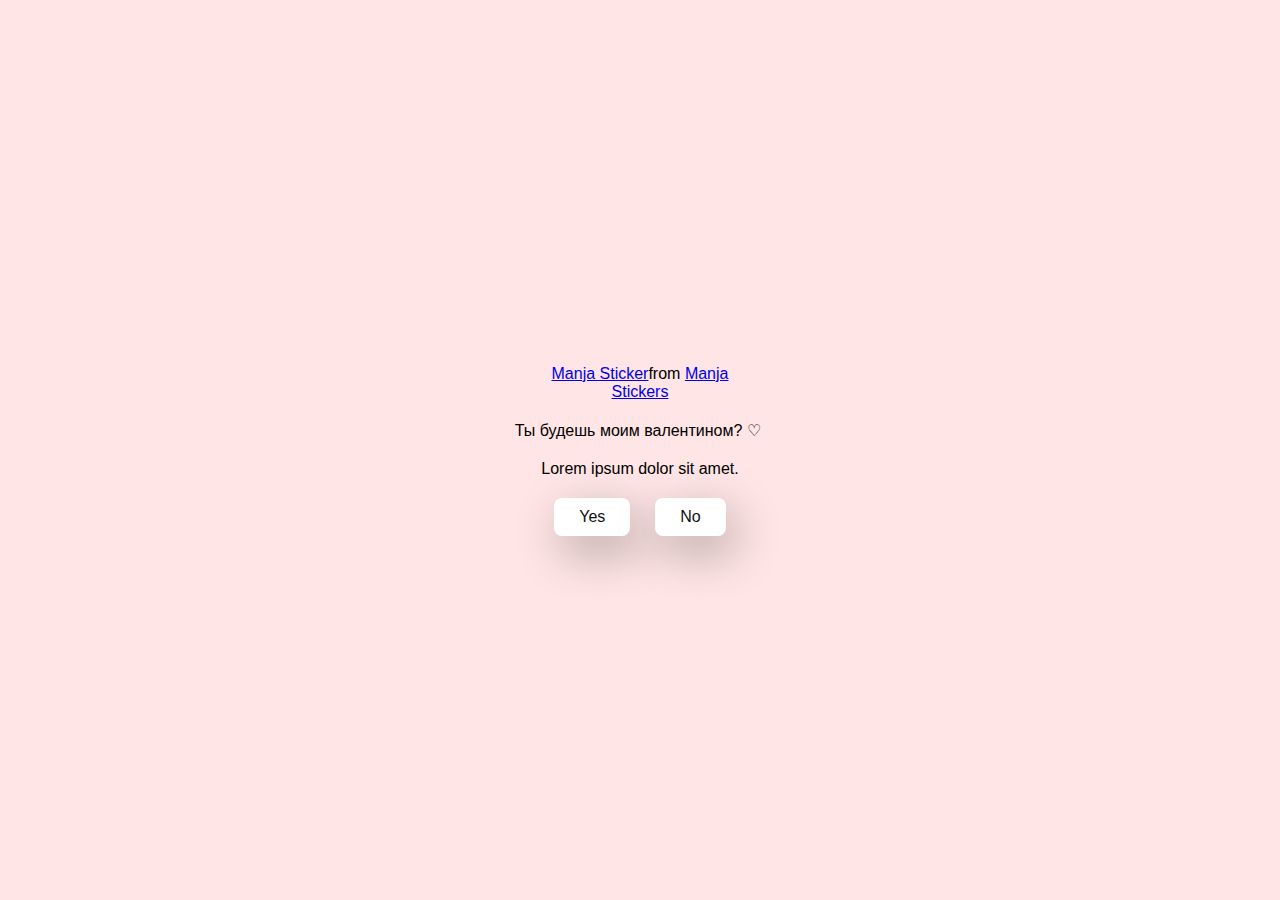
<file: index.html>
<!DOCTYPE html>
<html lang="en">
  <head>
    <meta charset="UTF-8" />
    <meta name="viewport" content="width=device-width, initial-scale=1.0" />
    <title>:3</title>

    <link rel="stylesheet" href="./style.css" />
  </head>
  <body>
    <div class="container">
		<div class="tenor-gif-embed" data-postid="22885016" 
		data-share-method="host" data-aspect-ratio="1.04918" 
		data-width="100%">
		<a href="https://tenor.com/view/manja-gif-22885016">
			Manja Sticker</a>from <a href="https://tenor.com/search/manja-stickers">
				Manja Stickers</a></div> 
				<script type="text/javascript" async src="https://tenor.com/embed.js">
				</script>
      <h1>Ты будешь моим валентином? ♡ ︎</h1>
      <p>Lorem ipsum dolor sit amet.</p>

      <div class="btn">
        <a href="yes.html">Yes</a>
        <a href="no1.html">No</a>
      </div>
    </div>
  </body>
</html>
</file>
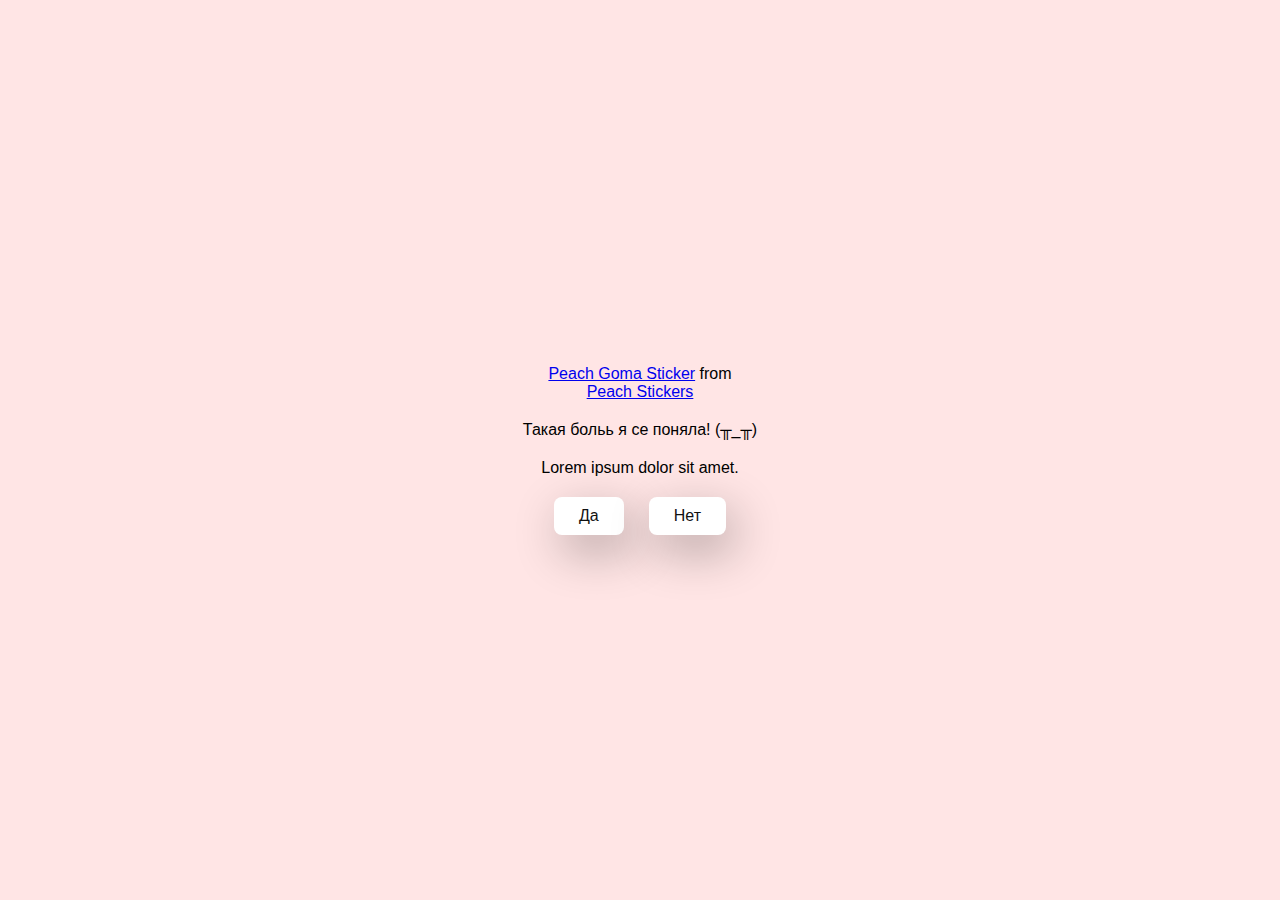
<file: no1.html>
<!DOCTYPE html>
<html lang="en">
  <head>
    <meta charset="UTF-8" />
    <meta name="viewport" content="width=device-width, initial-scale=1.0" />
    <title>:3</title>

    <link rel="stylesheet" href="./style.css" />
  </head>
  <body>
    <div class="container">
        <div class="tenor-gif-embed" 
        data-postid="22267856" 
        data-share-method="host" 
        data-aspect-ratio="1.23552" 
        data-width="100%">
        <a href="https://tenor.com/view/peach-goma-cat-cute-gif-22267856">Peach Goma Sticker</a>
        from <a href="https://tenor.com/search/peach-stickers">Peach Stickers</a>
    </div> <script type="text/javascript" 
    async src="https://tenor.com/embed.js">
</script>
      <h1>Такая больь я се поняла! (╥_╥)</h1>
      <p>Lorem ipsum dolor sit amet.</p>

      <div class="btn">
        <a href="yes.html">Да</a>
        <a href="no2.html">Нет</a>
      </div>
    </div>
  </body>
</html>
</file>
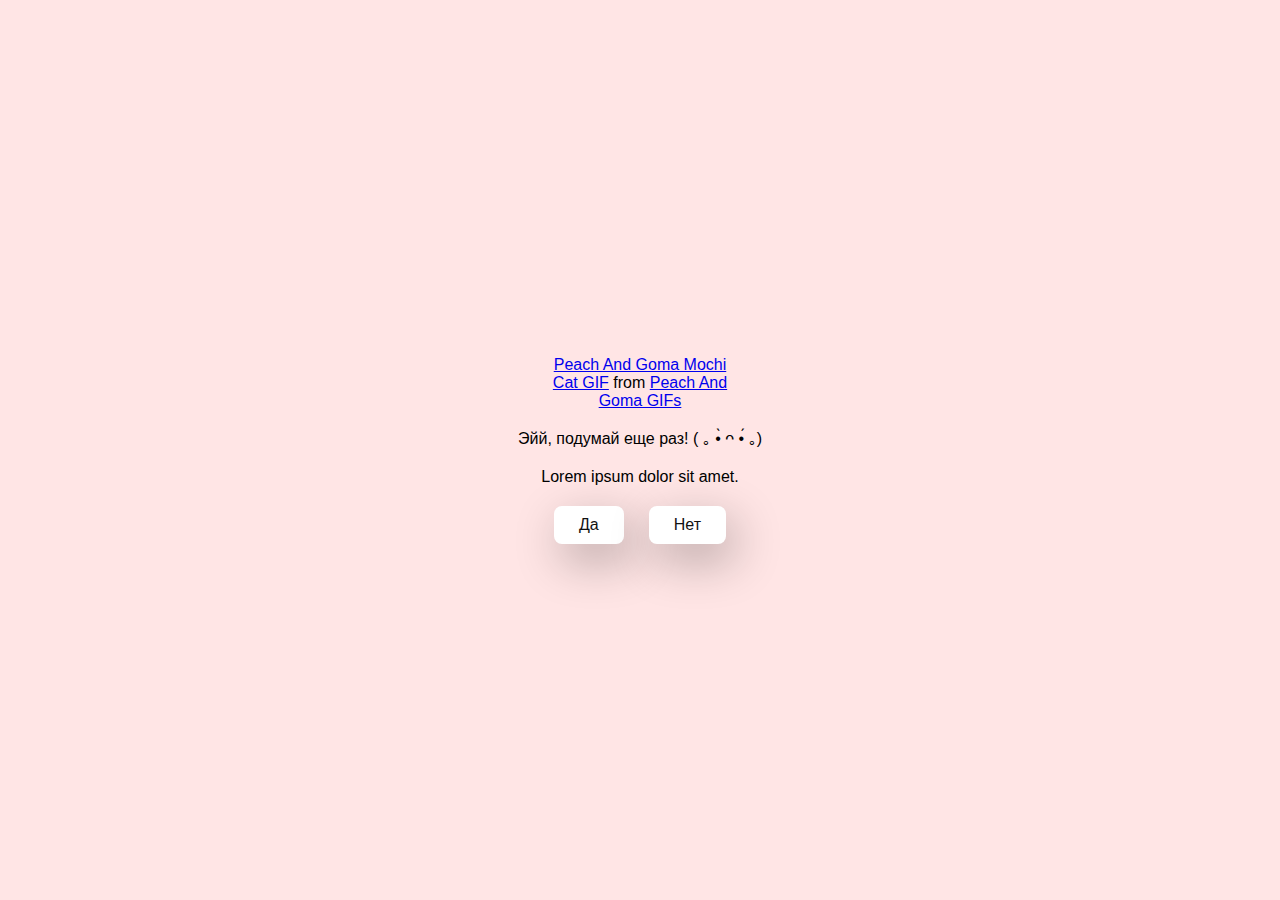
<file: no2.html>
<!DOCTYPE html>
<html lang="en">
  <head>
    <meta charset="UTF-8" />
    <meta name="viewport" content="width=device-width, initial-scale=1.0" />
    <title>:3</title>

    <link rel="stylesheet" href="./style.css" />
  </head>
  <body>
    <div class="container">
        <div class="tenor-gif-embed" 
        data-postid="11475182493579292359" 
        data-share-method="host" 
        data-aspect-ratio="1" 
        data-width="100%">
        <a href="https://tenor.com/view/peach-and-goma-mochi-cat-mitao-cat-angry-stomp-gif-11475182493579292359">
            Peach And Goma Mochi Cat GIF</a>
            from <a href="https://tenor.com/search/peach+and+goma-gifs">
                Peach And Goma GIFs</a></div> 
                <script type="text/javascript" 
                async src="https://tenor.com/embed.js">
            </script>
      <h1>Эйй, подумай еще раз! ( ｡ •̀ ᴖ •́ ｡)</h1>
      <p>Lorem ipsum dolor sit amet.</p>

      <div class="btn">
        <a href="yes.html">Да</a>
        <a href="no3.html">Нет</a>
      </div>
    </div>
  </body>
</html>
</file>
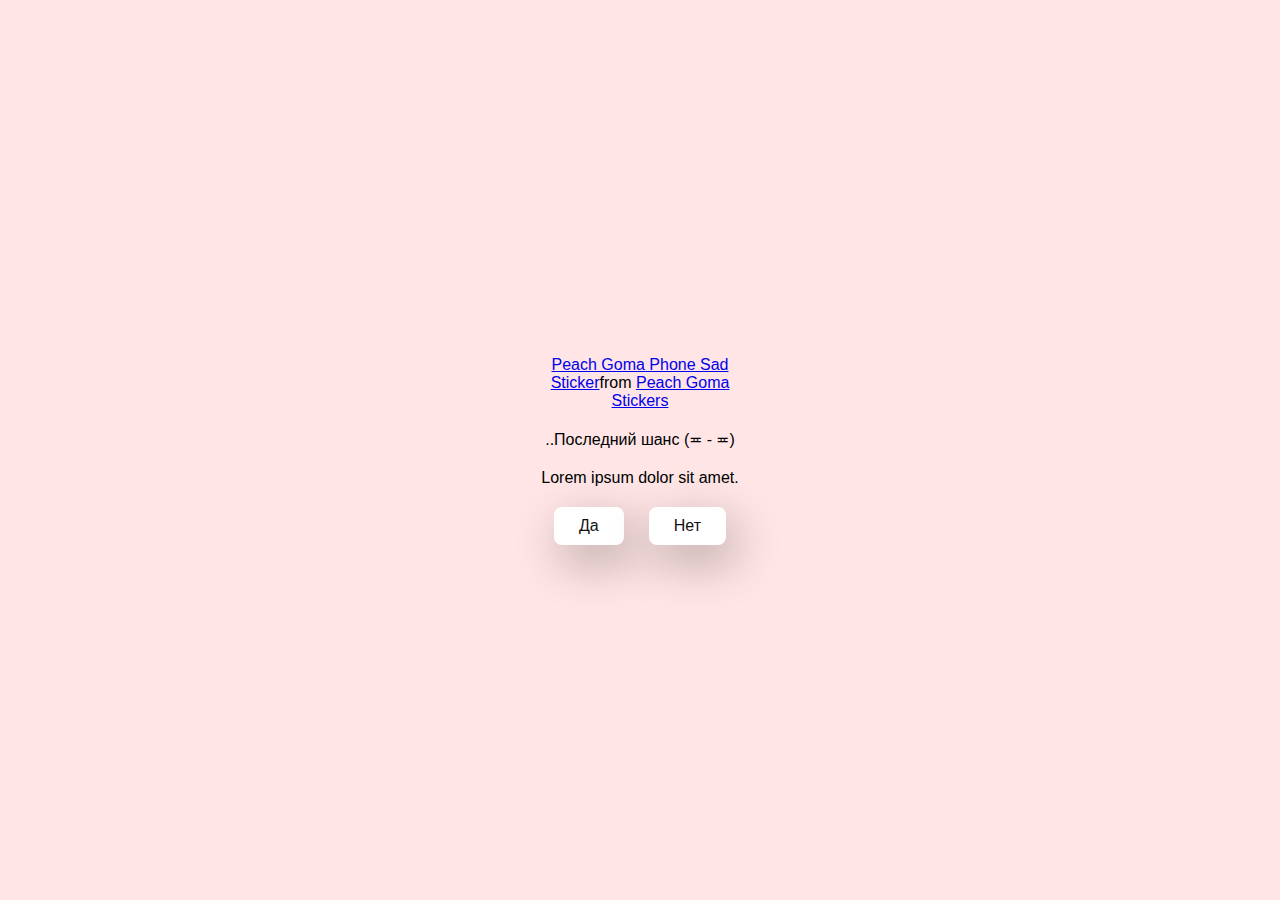
<file: no3.html>
<!DOCTYPE html>
<html lang="en">
  <head>
    <meta charset="UTF-8" />
    <meta name="viewport" content="width=device-width, initial-scale=1.0" />
    <title>:3</title>

    <link rel="stylesheet" href="./style.css" />
  </head>
  <body>
    <div class="container">
        <div class="tenor-gif-embed" 
        data-postid="13300859881223483308" 
        data-share-method="host" 
        data-aspect-ratio="0.991597" 
        data-width="100%">
        <a href="https://tenor.com/view/peach-goma-phone-sad-gif-13300859881223483308">
            Peach Goma Phone Sad Sticker</a>from 
            <a href="https://tenor.com/search/peach+goma-stickers">
                Peach Goma Stickers</a></div> 
                <script type="text/javascript" 
                async src="https://tenor.com/embed.js">
            </script>
      <h1>..Последний шанс (≖ - ≖)</h1>
      <p>Lorem ipsum dolor sit amet.</p>

      <div class="btn">
        <a href="yes.html">Да</a>
        <a href="#" id="move-random">Нет</a>
      </div>
    </div>

    <script src="./script.js"></script>
  </body>
</html>
</file>
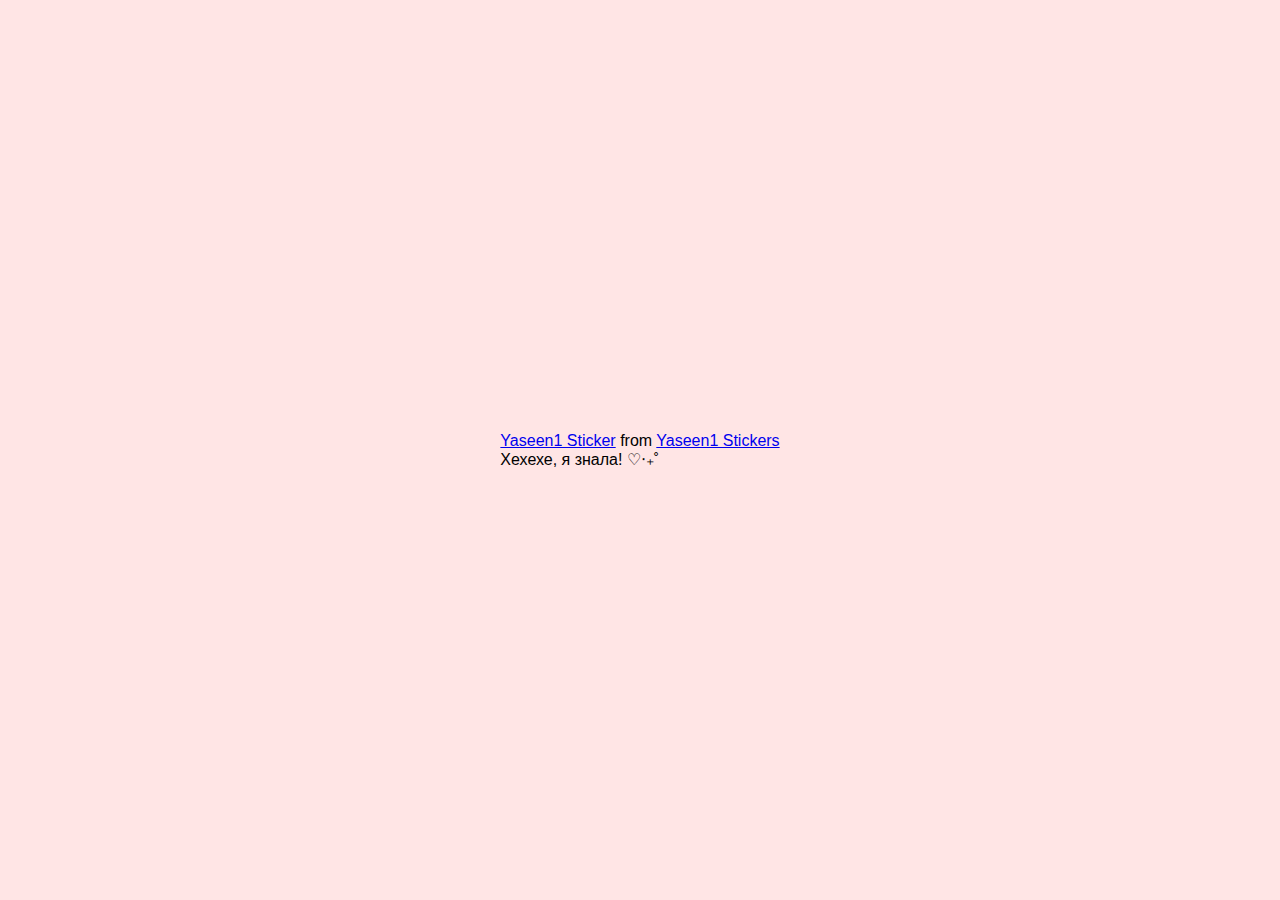
<file: yes.html>
<!DOCTYPE html>
<html lang="en">
<head>
<meta charset="UTF-8">
<meta name="viewport" content="width=device-width, initial-scale=1.0">
<title>:3</title>
<link rel="stylesheet" href="./style.css"/>
<body>
<div class="conteiner">
    <div class="tenor-gif-embed" 
    data-postid="25415561" 
    data-share-method="host" 
    data-aspect-ratio="1" 
    data-width="100%">
    <a href="https://tenor.com/view/yaseen1-gif-25415561">Yaseen1 Sticker</a>
    from <a href="https://tenor.com/search/yaseen1-stickers">Yaseen1 Stickers</a>
</div> 
<script type="text/javascript"
 async src="https://tenor.com/embed.js"></script>
    <h1>Хехехе, я знала! ♡‧₊˚</h1>
</head>
</div>
</body>
</html>
</file>
<file: style.css>
* {
    margin: 0;
    padding: 0;
    box-sizing: border-box;
    font: 1em sans-serif;
}

body {
    width: 100%;
    min-height: 100vh;
    display: flex;
    justify-content: center;
    align-items: center;
    background-color: #ffe5e5;
}

.container {
    display: flex;
    flex-direction: column;
    text-align: center;
    align-items: center;
    gap: 20px;
    max-width: 500px;
    margin: 20px;
}

.container .tenor-gif-embed {
    max-width: 200px;
}


.container .btn {
    display: flex;
    gap: 25px;
}

.btn a {
    text-decoration: none;
    color: #111;
    background: #fff;
    padding: 10px 25px;
    border-radius: 8px;
    box-shadow: 0.5rem 1rem 3rem hsl(0, 0%, 0%, 0.3);

}
</file>
